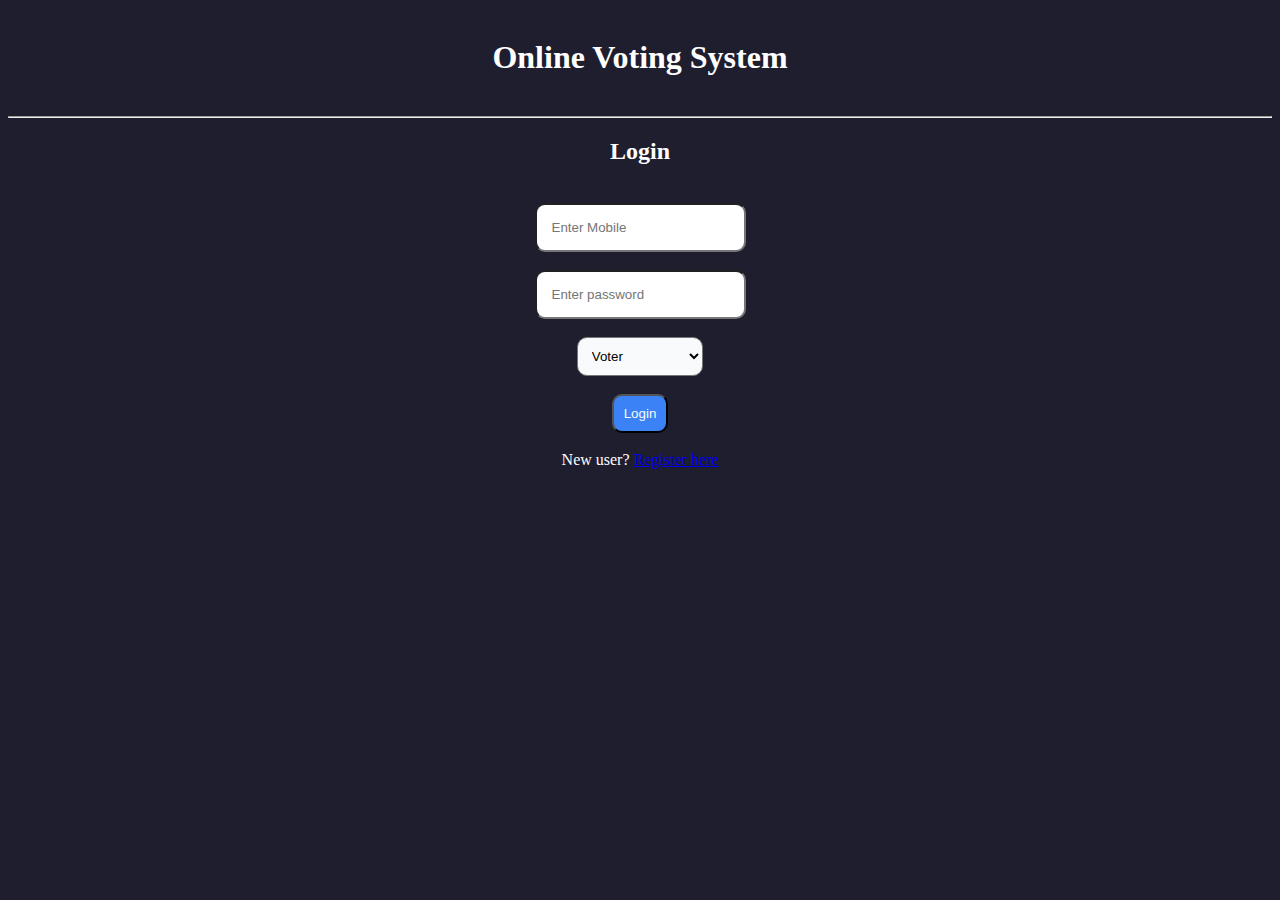
<file: index.html>
<html>
<head>
    <title>
        Online Voting System
    </title>
    <link rel="stylesheet" href="stylesheet.css">
</head>
<body>
    <div id="headerSection">
        <H1>Online Voting System</H1>
        
    </div>
    <hr>

   <div id="bodySection">
    <form action="#">
        <H2>Login</H2>
        <br>
      
        <input type="tel" name="mobile" placeholder="Enter Mobile"><br><br>
        <input type="password" name="password" placeholder="Enter password"><br><br>
        <select id="dropBox" name="role">
            <option value="1">Voter</option>
            <option value="2">Group</option><br><br>
            <br>
        </select><br><br>
        <button id="loginButton" >Login</button><br><br>
        New user? <a href="register.html">Register here</a>
    </form>
</div>
</body>

</html>
</file>
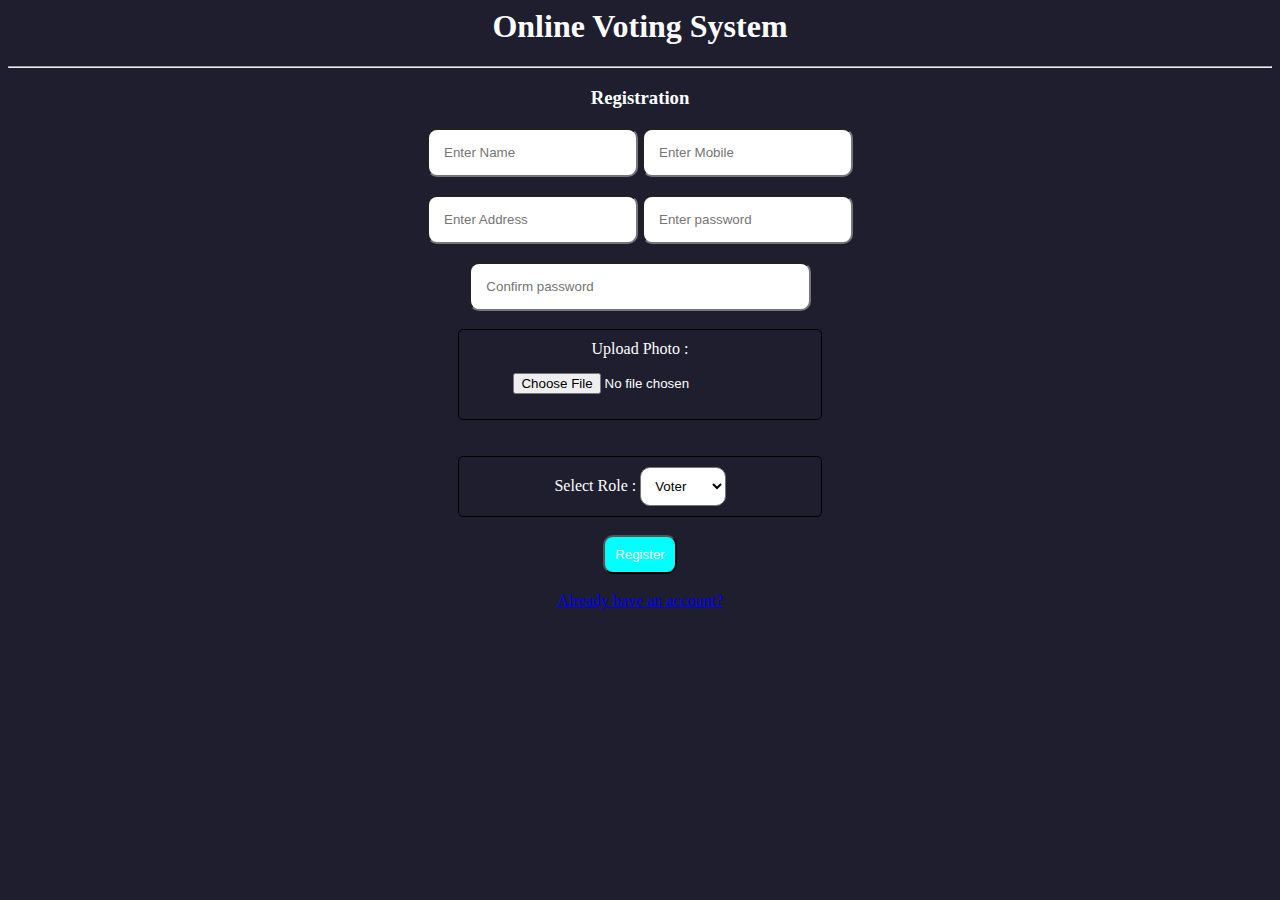
<file: register.html>
<html>
    <head>
<title>
    Online Voting System - Registration
</title>


    </head>
    <body>
        <link rel="stylesheet" href="stylesheet.css">
        <style>
            #password{
                width: 27%;
            }

            #imagePart{
                border: 1px solid black;
                padding: 10px;
                width:27%;
                border-radius: 5px;
            
            }
            #role{
               
                border: 1px solid black;
                padding: 10px;
                width:27%;
                border-radius: 5px;
            
            
            }
            #role select{
                padding: 10px;
    border-radius: 10px;
    width: 25%;
    background-color: white;

            }
            /* #regbut{
                padding: 10px;
    border-radius: 10px;
    background-color: aqua;
    color:white;
            } */
        </style>
        <div id="bodySection">
        <H1> Online Voting System</H1>
        <hr>
        <h3>Registration</h3>
        <form action="../api/register.php"method="POST" enctype="multipart/form-data">
            <input type="text" name="name" placeholder="Enter Name">
            <input type="tel" name="mobile" placeholder="Enter Mobile"><br><br>
            <input type="text" name="address" placeholder="Enter Address">
            <input type="password" name="password" placeholder="Enter password"><br><br>
         
         <input id="password" type="password" name="cpassword" placeholder="Confirm password"><br><br>
        <center>
           <div id="imagePart"> Upload Photo :<input  type="file" name="Photo">
        </div> <br><br>
    
           <div id="role">Select Role : <select name="Role"><br><br>
                <option value="1">Voter</option>
                <option value="2">Group</option>

            </select></div><br></center>
            <button 
            style=" padding: 10px;
            border-radius: 10px;
            background-color: aqua;
            color:white;">
            Register</button><br><br>
            <a href="../index.html">Already have an account?</a>
        </form></div>
    </body>
</html>
</file>
<file: stylesheet.css>
body{
    text-align: center;
    background-color: #1E1E2F; /* GPT dark background */
    color: #FFFFFF;}
#headerSection{
    padding: 10px;
}
#headerSection h1{
    font-family: cursive;
}
input {
    padding: 5px;
    border-radius: 5px;

}
#dropBox {
    padding: 10px;
    border-radius: 10px;
    width: 10%;
    background-color:#F9FAFB;
}
input{
    padding: 15px;
    border-radius: 10px;
}
#loginButton{
    padding: 10px;
    border-radius: 10px;
    background-color:  #3B82F6;
    color:#F9FAFB;
    
}
</file>
